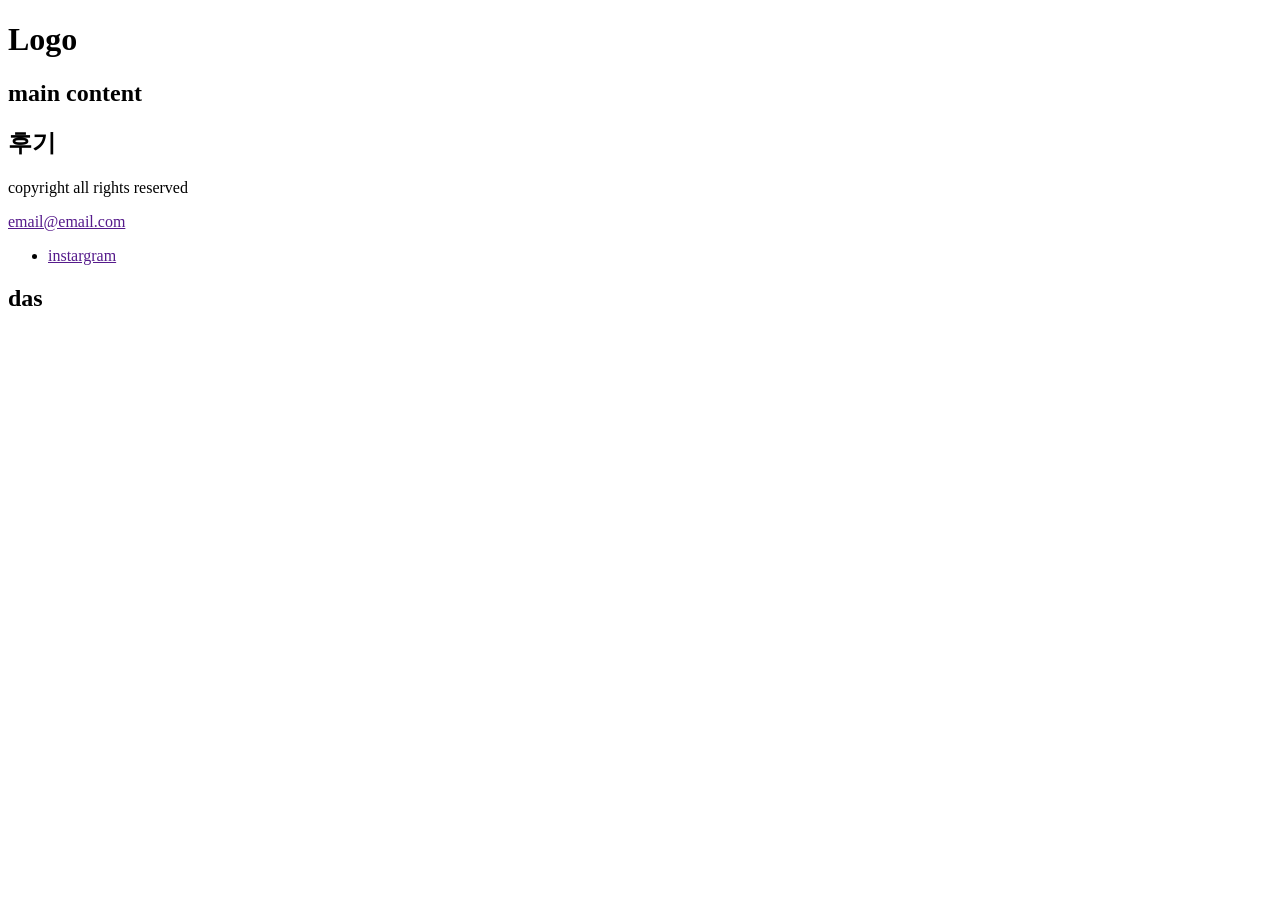
<file: index.html>
<!DOCTYPE html>
<html lang="en">
<head>
  <meta charset="UTF-8">
  <meta name="viewport" content="width=device-width, initial-scale=1.0">
  <title>Document</title>
</head>
<body>
  <header>
    <h1>Logo</h1>
  </header>
  <main>
    <section>
      <h2>main content</h2>
    </section>
    <section>
     <h2>후기</h2>
    </section>
  </main>
  <footer>
    <p>copyright all rights reserved</p>
    <a href="">email@email.com</a>
    <ul>
      <li><a href="">instargram</a></li>
    </ul>
    <h2>das</h2>
  </footer>
</body>
</html>
</file>
